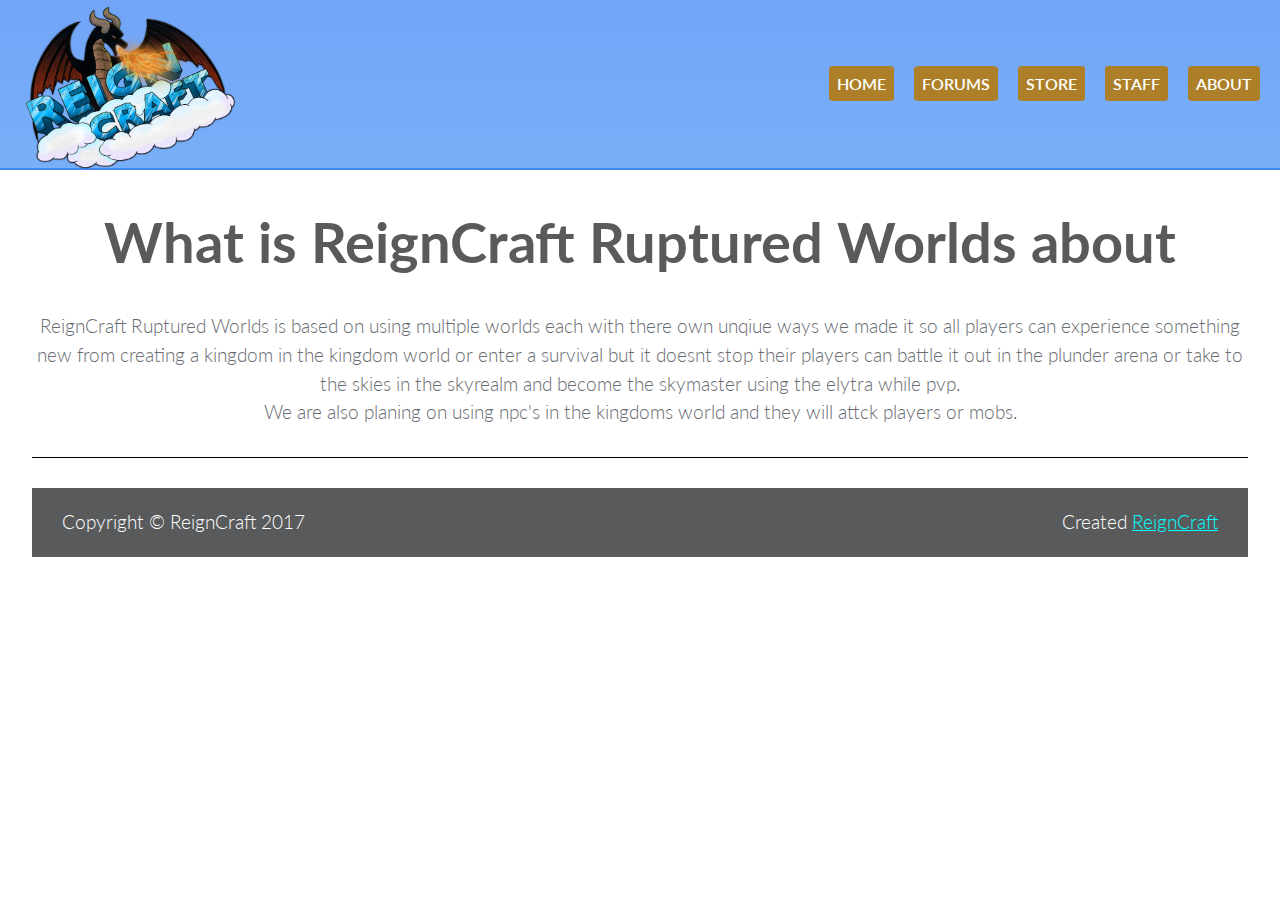
<file: about.html>
<!DOCTYPE html>
<html>
<head>
	<title>ReignCraft - About</title>
	<meta name="description" content="reigncraft staff.">
	<meta name="keywords" content="MyServer, MyServer.com, Minecraft Server, Minecraft, Fun, Play, Info, Website, Official">
	<meta name="viewport" content="width=device-width, initial-scale=1.0">
	<meta charset="utf-8">
	<link rel="stylesheet" href="css/stylesheet.css">
	<link rel='stylesheet' href='https://fonts.googleapis.com/css?family=Lato:100,300,regular,700,900' type='text/css'>
	<link rel="stylesheet" type="text/css" href="css/staff.css">
</head>
<body>
	<div class="container">
		<header>
			<div class="header">
				<div class="logo">
					<!-- In the img folder, upload your logo. -->
					<!-- Make sure to name it 'logo.png'! -->
					<img src="img/logo.png" alt="MyServer logo"></a>
				</div>

				<ul class="nav">
					<li><a href="./index.html">Home</a></li>
					<li><a href="#">Forums</a></li>
					<li><a href="#">Store</a></li>
					<li><a href="./staff.html">Staff</a></li>
                                        <li><a href="./about.html">About</a></li>
				</ul>
			</div>
		</header>

		<div class="main-content">
			<div class="about-staff">
				<div class="abt-epr">
					<h1 class="fade">What is ReignCraft Ruptured Worlds about</h1>
					<p>ReignCraft Ruptured Worlds is based on using multiple worlds each with there own unqiue ways we made it so all players can experience something new from creating a kingdom in the kingdom world or enter a survival but it doesnt stop their players can battle it out in the plunder arena or take to the skies in the skyrealm and become the skymaster using the elytra while pvp.</p>
					
					<p>We are also planing on using npc's in the kingdoms world and they will attck players or mobs.</p>
				</div>
				
				<div class="prev-epr">
			</div>
		</div>

		<footer>
			<p>Copyright &copy; ReignCraft 2017</p>
			<!-- Remove this part below if you want! -->
			<p style="padding-right: 30px;">Created <a href="ReignCraft" target="_blank">ReignCraft</a></p>
		</footer>

	</div>

	<script src="https://code.jquery.com/jquery-1.11.2.min.js" type="text/javascript"></script>
	<script src="js/main.js" type="text/javascript"></script>
</body>
</html>
</file>
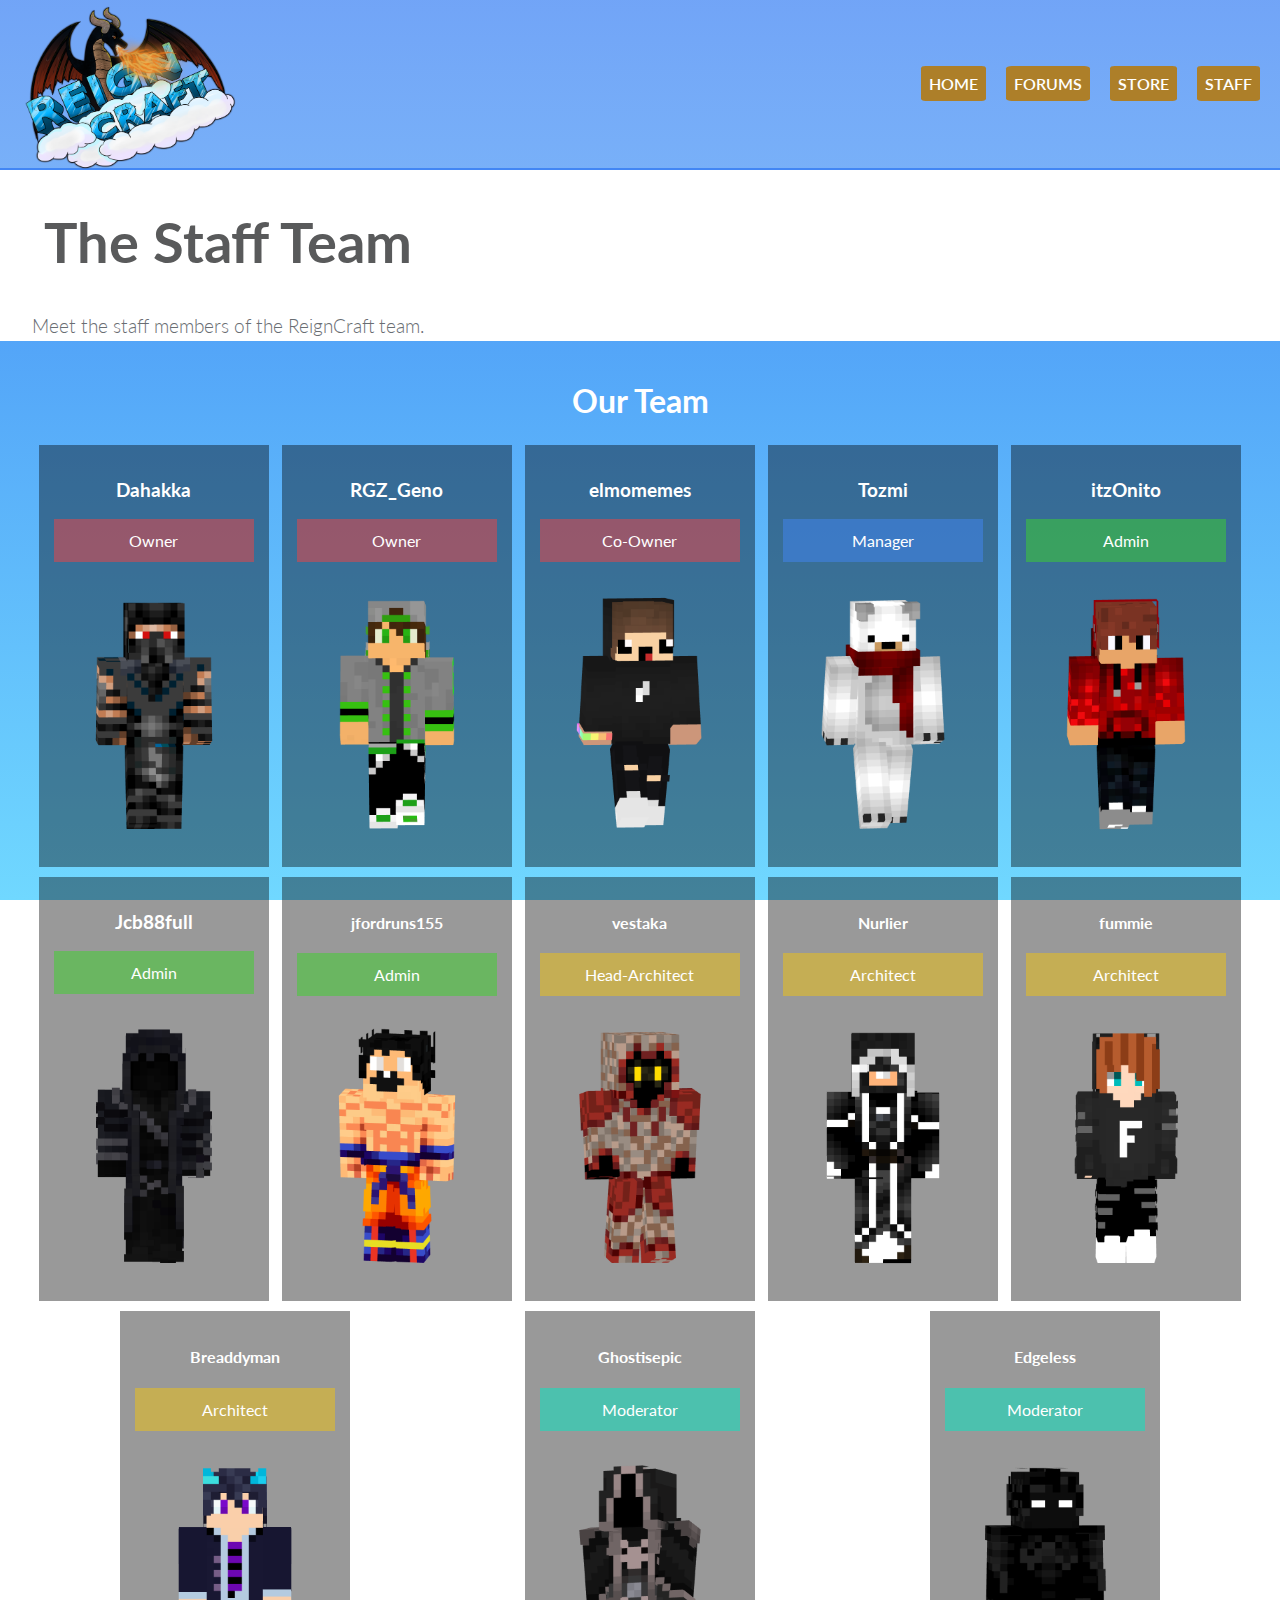
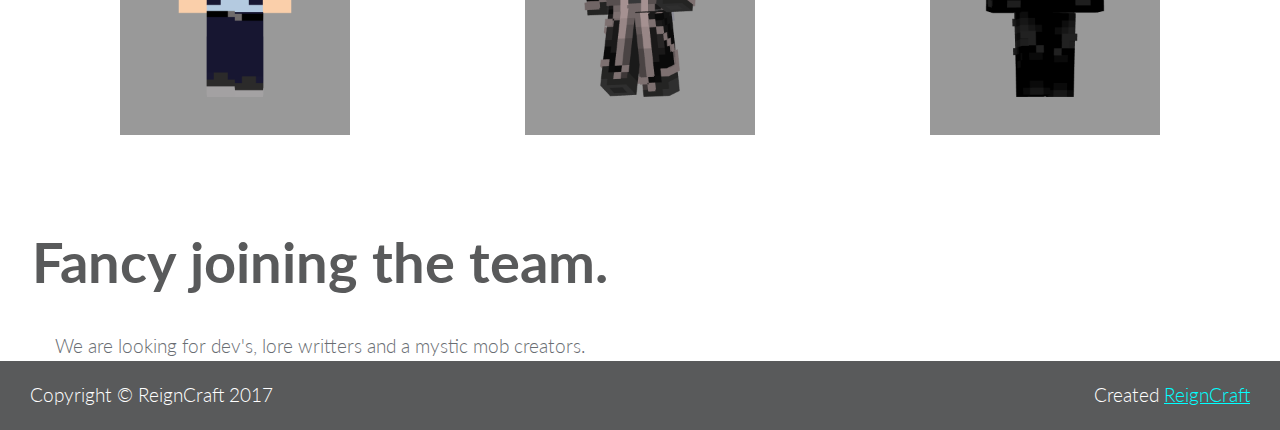
<file: staff.html>
<!DOCTYPE html>
<html>
<head>
	<title>ReignCraft - Staff Page</title>
	<meta name="description" content="reigncraft staff.">
	<meta name="keywords" content="MyServer, MyServer.com, Minecraft Server, Minecraft, Fun, Play, Info, Website, Official">
	<meta name="viewport" content="width=device-width, initial-scale=1.0">
	<meta charset="utf-8">
	<link rel="stylesheet" href="css/stylesheet.css">
	<link rel='stylesheet' href='https://fonts.googleapis.com/css?family=Lato:100,300,regular,700,900' type='text/css'>
	<link rel="stylesheet" type="text/css" href="css/staff.css">
</head>
<body>
	<div class="container">
		<header>
			<div class="header">
				<div class="logo">
					<!-- In the img folder, upload your logo. -->
					<!-- Make sure to name it 'logo.png'! -->
					<img src="img/logo.png" alt="MyServer logo"></a>
				</div>

				<ul class="nav">
					<li><a href="./index.html">Home</a></li>
					<li><a href="#">Forums</a></li>
					<li><a href="#">Store</a></li>
					<li><a href="./staff.html">Staff</a></li>
				</ul>
			</div>
		</header>

		<div class="main-content">
			<div class="about-staff">
				<div class="abt-epr">
					<h1 class="fade">The Staff Team</h1>
					<p> Meet the staff members of the ReignCraft team.</p>
					
				</div>
				
			</div>
		</div>
	
			<div class="staff">
				<h2>Our Team</h2>
				<div class="staff-team">
					<div>
						<h3>Dahakka</h3>
						<div class="owner">Owner</div>
						<img src="img/Dahakka.png">
					</div>

					<div>
						<h3>RGZ_Geno</h3>
						<div class="owner">Owner</div>
						<img src="img/RGZ_Geno.png">
					</div>
					
					<div>
						<h3>elmomemes</h3>
						<div class="owner">Co-Owner</div>
						<img src="img/elmomemes.png">
					</div>

					<div>
						<h3>Tozmi</h3>
						<div class="manager">Manager</div>
						<img src="img/tozmi.png">
					</div>

					<div>
						<h3>itzOnito</h3>
						<div class="admin">Admin</div>
						<img src="img/itzOnito.png">
					</div>

					<div>
						<h3>Jcb88full</h3>
						<div class="admin">Admin</div>
						<img src="img/Jcb88full.png">
					</div>
					
					<div>
					    <h4>jfordruns155</h4>
						<div class="admin">Admin</div>
						<img src="img/jfordruns155.png">
					</div>
					
					<div>
					    <h4>vestaka</h4>
						<div class="head-architect">Head-Architect</div>
						<img src="img/vestaka.png">
					</div>
					
					<div>
					    <h4>Nurlier</h4>
						<div class="architect">Architect</div>
						<img src="img/Nurlier.png">
					</div>
					
					<div>
					    <h4>fummie</h4>
						<div class="architect">Architect</div>
						<img src="img/fummie.png">
					</div>
					
					<div>
					    <h4>Breaddyman</h4>
						<div class="architect">Architect</div>
						<img src="img/BreaddyMan.png">
					</div>
					
					<div>
					    <h4>Ghostisepic</h4>
						<div class="mod">Moderator</div>
						<img src="img/Ghostisepic.png">
					</div>
					
					<div>
					    <h4>Edgeless</h4>
						<div class="mod">Moderator</div>
						<img src="img/Edgeless.png">
					</div>
				</div>
			</div>

		<div class="main-content">
			<div class="about-staff">
				<div class="abt-epr">
					<h1 class="fade">Fancy joining the team.</h1>
					<p> We are looking for dev's, lore writters and a mystic mob creators.</p>
					
				</div>
				
			</div>	
		</div>

	
		<footer>
			<p>Copyright &copy; ReignCraft 2017</p>
			<!-- Remove this part below if you want! -->
			<p style="padding-right: 30px;">Created <a href="ReignCraft" target="_blank">ReignCraft</a></p>
		</footer>

	</div>

	<script src="https://code.jquery.com/jquery-1.11.2.min.js" type="text/javascript"></script>
	<script src="js/main.js" type="text/javascript"></script>
</body>
</html>
</file>
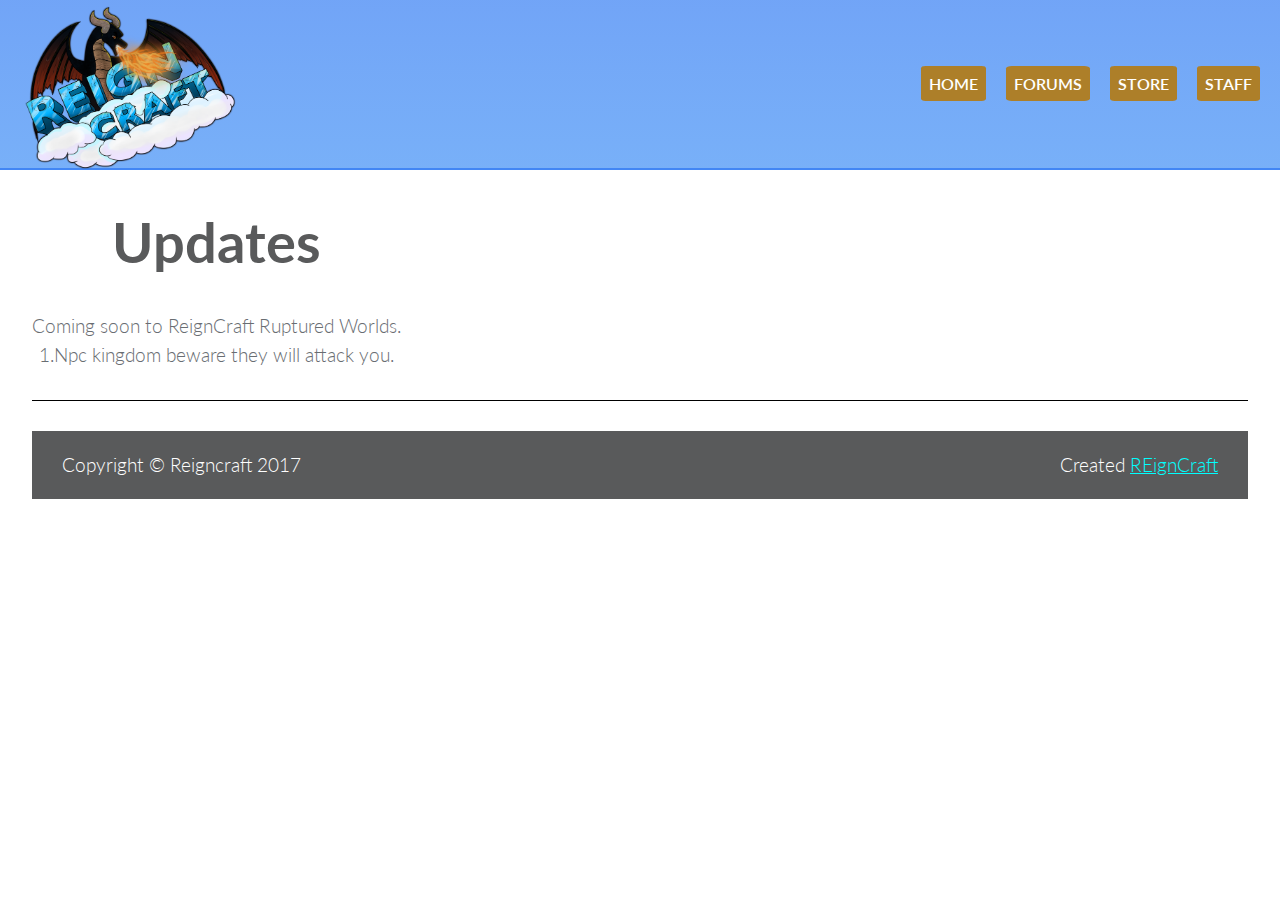
<file: updates.html>
<!DOCTYPE html>
<html>
<head>
	<title>ReignCraft - Staff Page</title>
	<meta name="description" content="reigncraft staff.">
	<meta name="keywords" content="MyServer, MyServer.com, Minecraft Server, Minecraft, Fun, Play, Info, Website, Official">
	<meta name="viewport" content="width=device-width, initial-scale=1.0">
	<meta charset="utf-8">
	<link rel="stylesheet" href="css/stylesheet.css">
	<link rel='stylesheet' href='https://fonts.googleapis.com/css?family=Lato:100,300,regular,700,900' type='text/css'>
	<link rel="stylesheet" type="text/css" href="css/staff.css">
</head>
<body>
	<div class="container">
		<header>
			<div class="header">
				<div class="logo">
					<!-- In the img folder, upload your logo. -->
					<!-- Make sure to name it 'logo.png'! -->
					<a href="/"><img src="img/logo.png" alt="MyServer logo"></a>
				</div>

				<ul class="nav">
					<li><a href="./index.html">Home</a></li>
					<li><a href="#">Forums</a></li>
					<li><a href="#">Store</a></li>
					<li><a href="./staff.html">Staff</a></li>
				</ul>
			</div>
		</header>

		<div class="main-content">
			<div class="about-staff">
				<div class="abt-epr">
					<h1 class="fade">Updates</h1>
					<p>Coming soon to ReignCraft Ruptured Worlds.</p>
					<p>1.Npc kingdom beware they will attack you.
				</div>
				
				<div class="prev-epr">
			</div>
		</div>

		<footer>
			<p>Copyright &copy; Reigncraft 2017</p>
			<!-- Remove this part below if you want! -->
			<p style="padding-right: 30px;">Created <a href="ReignCraft" target="_blank">REignCraft</a></p>
		</footer>

	</div>

	<script src="https://code.jquery.com/jquery-1.11.2.min.js" type="text/javascript"></script>
	<script src="js/main.js" type="text/javascript"></script>
</body>
</html>
</file>
<file: css/stylesheet.css>
/* Global */

body {
	font-family: Helvetica;
	margin: 0;
	font-family: Lato;
	color: #696d72;
	box-sizing: border-box;
}

p {
	margin: 0;
	font-size: 1.2em;
	font-weight: 300;
	line-height: 1.5em;
}

h1 {
	font-size: 1.8em;
}

h2 {
	font-size: 2em;
}

h1,
h2 {
	color: #595a5b;
}

a {
	color: cyan;
}

/* Header */

header {
	background: linear-gradient(rgba(66,134,244,0.75), rgba(112,216,255,0.75)) fixed;;
	width: 100%;
	text-align: center;
	border-bottom: 2px solid #4286f4;
	box-sizing: border-box;
}


.nav a {
	background-color: #ad7f29;
	color: white;
	text-decoration: none;
	padding: 4px;
	border-radius: 7%;
}

.header {
	display: flex;
	justify-content: center;
	align-items: center;
	flex-wrap: wrap;
	padding-right: 20px;
}

header h1 {
	color: white;
	padding-top: 50px;
}

.nav {
	list-style: none;
	display: flex;
}

.nav:not(:first-child) li {
	margin-left: 20px;
}

.nav li {
	text-transform: uppercase;
	font-weight: 600;
}

.logo {
	transition-duration: 0.5s;
}

.logo img {
	width: 200px;
	margin-left: 30px;
	margin-top: 10px;
}

.logo:hover {
	transform: scale(1.05);
}

.nav {
	padding: 18px 0 20px 0;
}

/* Main Content */

.main-content {
	width: 95%;
	text-align: center;
	margin: 0 auto;
}

/* Footer */

footer {
	background-color: #595a5b;
	color: white;
	padding: 20px 0;
	margin-top: 50px;
	display: flex;
	justify-content: space-between;
}

footer p {
	padding: 0 0 0 30px;
}

/* Media Queries */
@media(min-width: 700px) {
	h1 {
		font-size: 3.5em;
	}
	.header {
		justify-content: space-between;
		padding-right: none;
	}
	.picture-container {
		padding: 0 10px 0 0;
	}
	.nav a {
		padding: 8px;
	}
}
</file>
<file: css/staff.css>
/* About */
h2 {
	margin-bottom: 0;
}

.about-staff {
	display: flex;
	justify-content: space-between;
	flex-wrap: wrap;
}

.prev-epr {
	margin: 30px auto 0 auto;
	margin-bottom: 30px;
	border-top: 1px solid black;
}

.about-epr,
.prev-epr {
	flex: 1 0 100%;
}

/* Meter */
.meter-container {
	text-align: left;
}

.meter {
	width: 100%;
	background: #595a5b;
}

.skills {
	text-align: right;
	padding-right: 20px;
	line-height: 40px;
	color: white;
}


/* Staff */
.staff-team {
	display: flex;
	justify-content: space-around;
	flex-wrap: wrap;
	margin: 20px auto 10px auto;
	width: 95%;
}

.staff {
	background: linear-gradient(#4286f4, #70d8ff) fixed;
	padding: 40px 0;
}

.staff h2 {
	color: white;
	text-align: center;
	margin-top: 0;
}

.staff-team > div {
	padding: 15px;
	margin: 5px;
	background-color: rgba(0,0,0,0.4);
	color: white;
	text-align: center;
}

.staff-team img {
	width: 200px;
	margin-top: 20px;
}

.ma {width: 78%; background: #f44141;}
.mb {width: 96%; background: #33af33;}
.mc {width: 98%; background: #4286f4;}

.owner,
.manager,
.admin, 
.architect,
.head-architect,
.mod{
	padding: 12px;
}

.owner {background-color: rgba(244, 65, 65, .5);}
.manager {background-color: rgba(66, 134, 244, .5);}
.admin {background-color: rgba(59, 211, 42, .5);}
.architect {background-color: rgba(241, 196, 15, .5);}
.head-architect {background-color: rgba(241, 196, 15, .5);}
.mod {background-color: rgba(0, 233, 196, .5);}
/* Footer */
footer {
	margin-top: 0;
}
</file>
